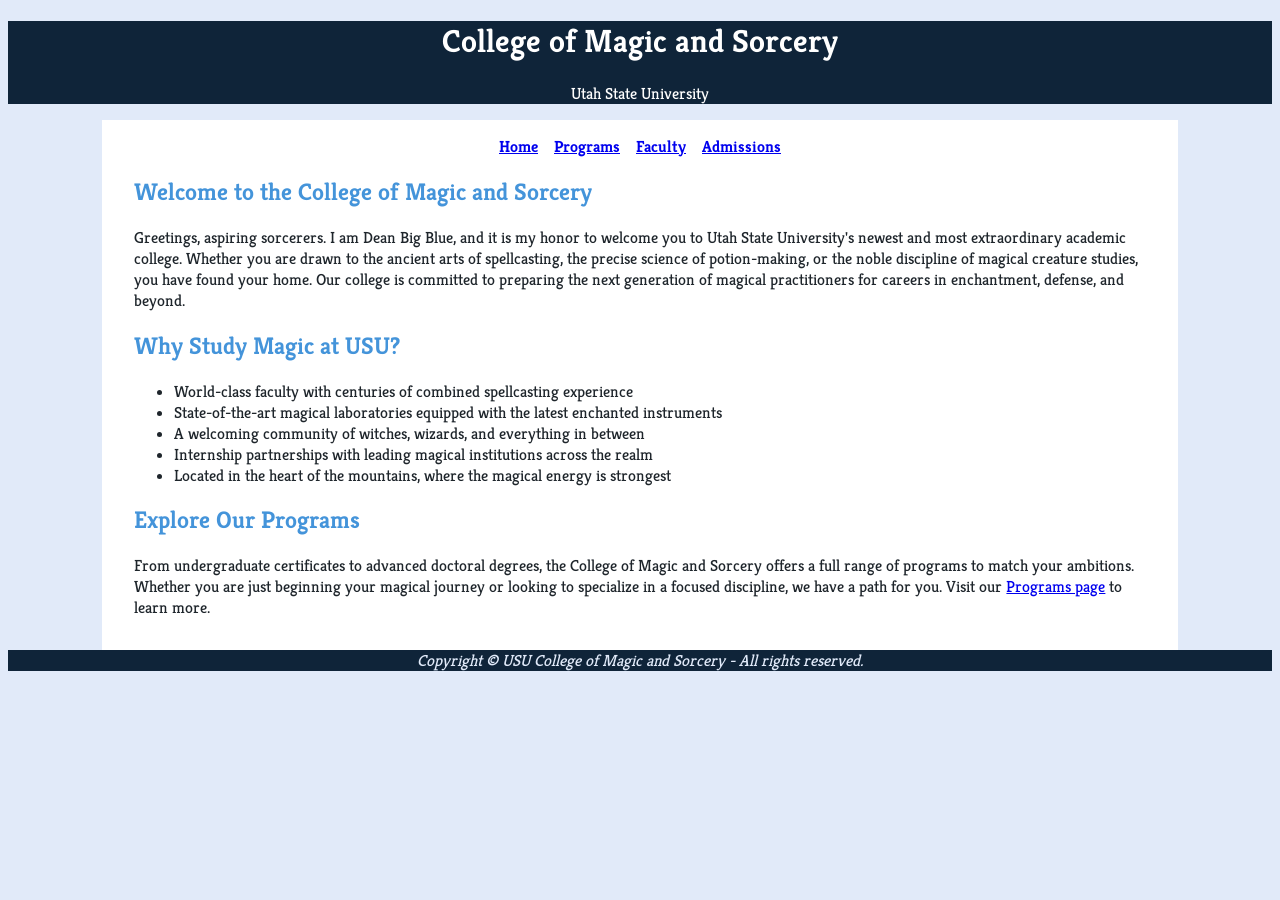
<file: USU-MAS/index.html>
<!doctype html>
<html lang="en">
  <head>
    <meta charset="UTF-8" />
    <meta name="viewport" content="width=device-width, initial-scale=1.0" />
    <title>USU College of Magic and Sorcery</title>

    <link rel="preconnect" href="https://fonts.googleapis.com" />
    <link rel="preconnect" href="https://fonts.gstatic.com" crossorigin />
    <link
      href="https://fonts.googleapis.com/css2?family=Kreon:wght@300..700&family=League+Spartan:wght@100..900&display=swap"
      rel="stylesheet"
    />
    <link rel="stylesheet" href="magic.css" />
  </head>
  <body>
    <header>
      <h1>College of Magic and Sorcery</h1>
      <p>Utah State University</p>
    </header>

    <div id="wrapper">
      <nav>
        <a href="index.html">Home</a> &nbsp;&nbsp;
        <a href="programs.html">Programs</a> &nbsp;&nbsp;
        <a href="faculty.html">Faculty</a> &nbsp;&nbsp;
        <a href="admissions.html">Admissions</a>
      </nav>

      <main>
        <h2>Welcome to the College of Magic and Sorcery</h2>

        <p>
          Greetings, aspiring sorcerers. I am Dean Big Blue, and it is my honor
          to welcome you to Utah State University's newest and most
          extraordinary academic college. Whether you are drawn to the ancient
          arts of spellcasting, the precise science of potion-making, or the
          noble discipline of magical creature studies, you have found your
          home. Our college is committed to preparing the next generation of
          magical practitioners for careers in enchantment, defense, and beyond.
        </p>

        <h2>Why Study Magic at USU?</h2>

        <ul>
          <li>
            World-class faculty with centuries of combined spellcasting
            experience
          </li>
          <li>
            State-of-the-art magical laboratories equipped with the latest
            enchanted instruments
          </li>
          <li>
            A welcoming community of witches, wizards, and everything in between
          </li>
          <li>
            Internship partnerships with leading magical institutions across the
            realm
          </li>
          <li>
            Located in the heart of the mountains, where the magical energy is
            strongest
          </li>
        </ul>

        <h2>Explore Our Programs</h2>

        <p>
          From undergraduate certificates to advanced doctoral degrees, the
          College of Magic and Sorcery offers a full range of programs to match
          your ambitions. Whether you are just beginning your magical journey or
          looking to specialize in a focused discipline, we have a path for you.
          Visit our <a href="programs.html">Programs page</a> to learn more.
        </p>
      </main>
    </div>
    <footer>
      Copyright &copy; USU College of Magic and Sorcery - All rights reserved.
    </footer>
  </body>
</html>
</file>
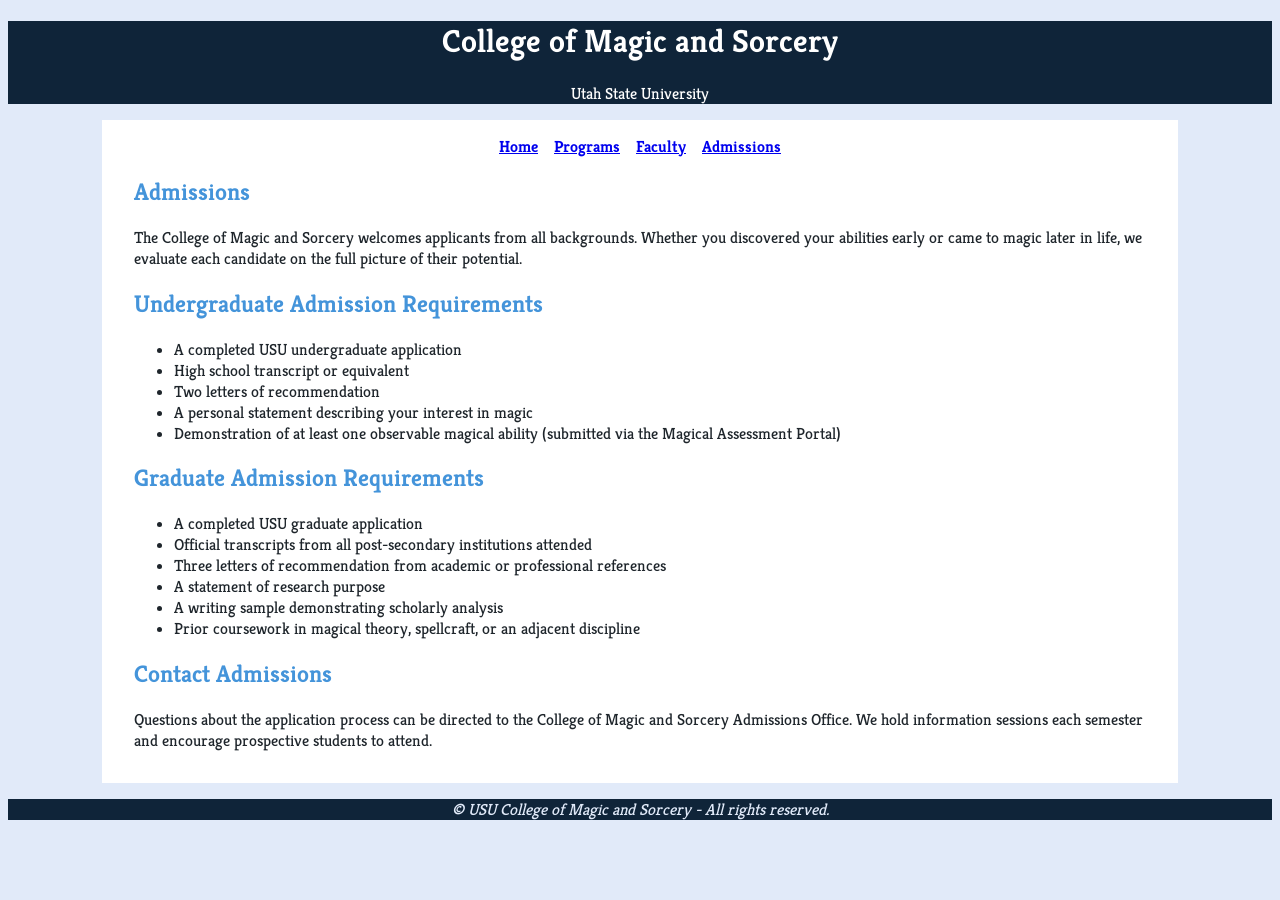
<file: USU-MAS/admissions.html>
<!doctype html>
<html lang="en">
  <head>
    <meta charset="UTF-8" />
    <meta name="viewport" content="width=device-width, initial-scale=1.0" />
    <title>Admissions - College of Magic and Sorcery</title>

    <link rel="preconnect" href="https://fonts.googleapis.com" />
    <link rel="preconnect" href="https://fonts.gstatic.com" crossorigin />
    <link
      href="https://fonts.googleapis.com/css2?family=Kreon:wght@300..700&family=League+Spartan:wght@100..900&display=swap"
      rel="stylesheet"
    />
    <link rel="stylesheet" href="magic.css" />
  </head>

  <body>
    <header>
      <h1>College of Magic and Sorcery</h1>
      <p>Utah State University</p>
    </header>

    <div id="wrapper">
      <nav>
        <a href="index.html">Home</a> &nbsp;&nbsp;
        <a href="programs.html">Programs</a> &nbsp;&nbsp;
        <a href="faculty.html">Faculty</a> &nbsp;&nbsp;
        <a href="admissions.html">Admissions</a>
      </nav>

      <main>
        <h2>Admissions</h2>
        <p>
          The College of Magic and Sorcery welcomes applicants from all
          backgrounds. Whether you discovered your abilities early or came to
          magic later in life, we evaluate each candidate on the full picture of
          their potential.
        </p>

        <h2>Undergraduate Admission Requirements</h2>
        <ul>
          <li>A completed USU undergraduate application</li>
          <li>High school transcript or equivalent</li>
          <li>Two letters of recommendation</li>
          <li>A personal statement describing your interest in magic</li>
          <li>
            Demonstration of at least one observable magical ability (submitted
            via the Magical Assessment Portal)
          </li>
        </ul>
        <h2>Graduate Admission Requirements</h2>
        <ul>
          <li>A completed USU graduate application</li>
          <li>
            Official transcripts from all post-secondary institutions attended
          </li>
          <li>
            Three letters of recommendation from academic or professional
            references
          </li>
          <li>A statement of research purpose</li>
          <li>A writing sample demonstrating scholarly analysis</li>
          <li>
            Prior coursework in magical theory, spellcraft, or an adjacent
            discipline
          </li>
        </ul>
        <h2>Contact Admissions</h2>
        <p>
          Questions about the application process can be directed to the College
          of Magic and Sorcery Admissions Office. We hold information sessions
          each semester and encourage prospective students to attend.
        </p>
      </main>
    </div>

    <footer>
      <p>&copy; USU College of Magic and Sorcery - All rights reserved.</p>
    </footer>
  </body>
</html>
</file>
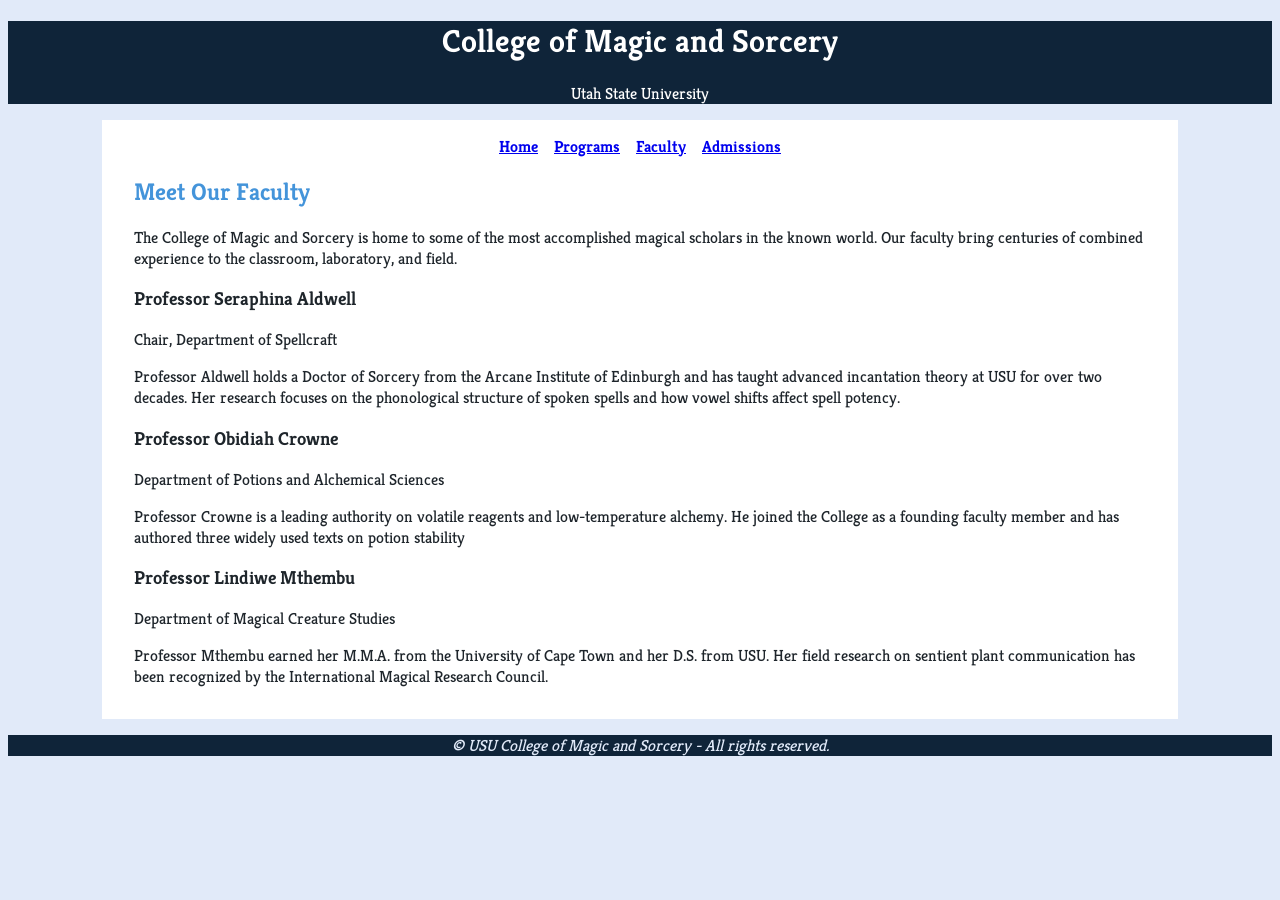
<file: USU-MAS/faculty.html>
<!doctype html>
<html lang="en">
  <head>
    <meta charset="UTF-8" />
    <meta name="viewport" content="width=device-width, initial-scale=1.0" />
    <title>Faculty - College of Magic and Sorcery</title>

    <link rel="preconnect" href="https://fonts.googleapis.com" />
    <link rel="preconnect" href="https://fonts.gstatic.com" crossorigin />
    <link
      href="https://fonts.googleapis.com/css2?family=Kreon:wght@300..700&family=League+Spartan:wght@100..900&display=swap"
      rel="stylesheet"
    />
    <link rel="stylesheet" href="magic.css" />
  </head>

  <body>
    <header>
      <h1>College of Magic and Sorcery</h1>
      <p>Utah State University</p>
    </header>

    <div id="wrapper">
      <nav>
        <a href="index.html">Home</a> &nbsp;&nbsp;
        <a href="programs.html">Programs</a> &nbsp;&nbsp;
        <a href="faculty.html">Faculty</a> &nbsp;&nbsp;
        <a href="admissions.html">Admissions</a>
      </nav>

      <main>
        <h2>Meet Our Faculty</h2>

        <p>
          The College of Magic and Sorcery is home to some of the most
          accomplished magical scholars in the known world. Our faculty bring
          centuries of combined experience to the classroom, laboratory, and
          field.
        </p>

        <h3>Professor Seraphina Aldwell</h3>
        <p>Chair, Department of Spellcraft</p>
        <p>
          Professor Aldwell holds a Doctor of Sorcery from the Arcane Institute
          of Edinburgh and has taught advanced incantation theory at USU for
          over two decades. Her research focuses on the phonological structure
          of spoken spells and how vowel shifts affect spell potency.
        </p>

        <h3>Professor Obidiah Crowne</h3>
        <p>Department of Potions and Alchemical Sciences</p>
        <p>
          Professor Crowne is a leading authority on volatile reagents and
          low-temperature alchemy. He joined the College as a founding faculty
          member and has authored three widely used texts on potion stability
        </p>

        <h3>Professor Lindiwe Mthembu</h3>
        <p>Department of Magical Creature Studies</p>
        <p>
          Professor Mthembu earned her M.M.A. from the University of Cape Town
          and her D.S. from USU. Her field research on sentient plant
          communication has been recognized by the International Magical
          Research Council.
        </p>
      </main>
    </div>
    <footer>
      <p>&copy; USU College of Magic and Sorcery - All rights reserved.</p>
    </footer>
  </body>
</html>
</file>
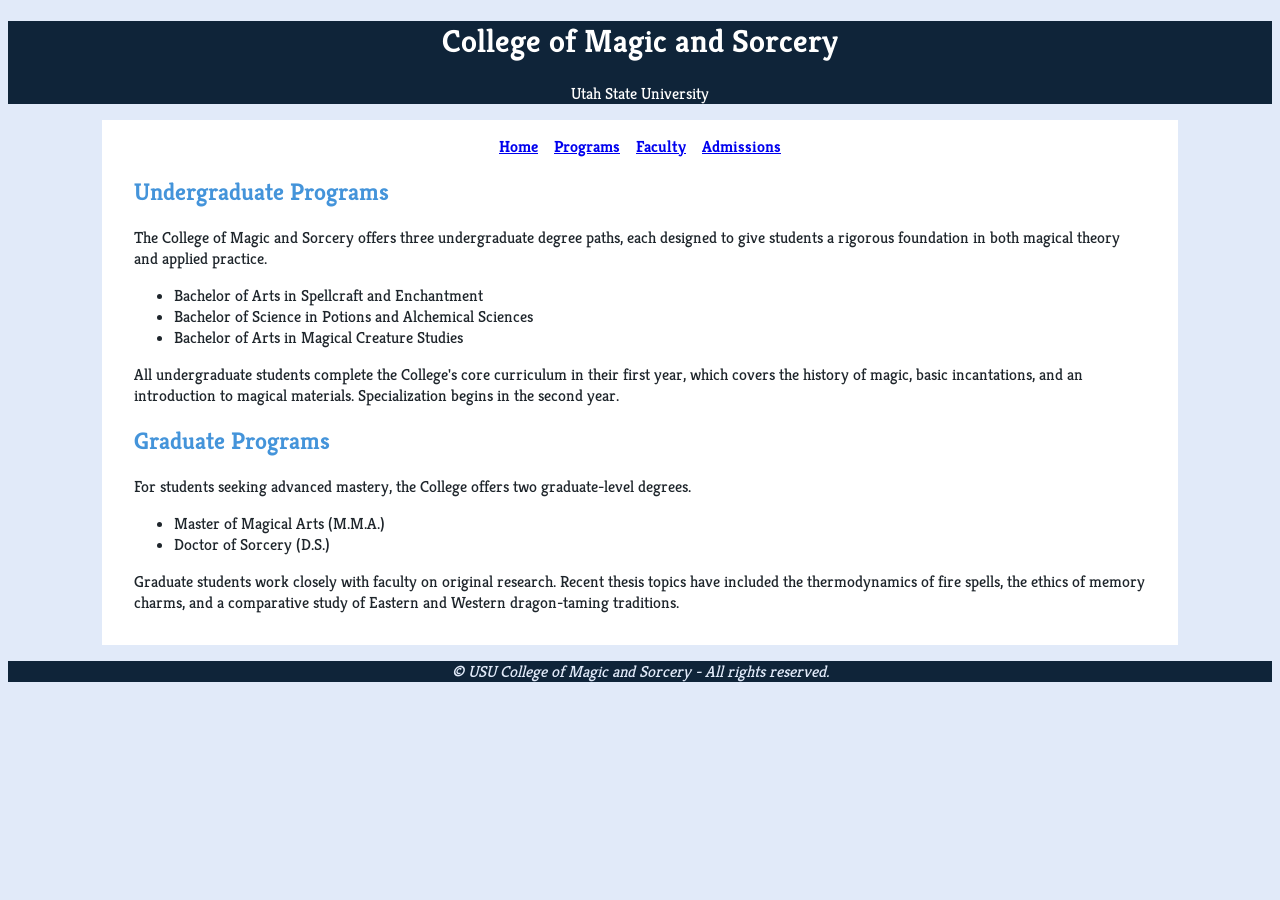
<file: USU-MAS/programs.html>
<!doctype html>
<html lang="en">
  <head>
    <link rel="preconnect" href="https://fonts.googleapis.com" />
    <link rel="preconnect" href="https://fonts.gstatic.com" crossorigin />
    <link
      href="https://fonts.googleapis.com/css2?family=Kreon:wght@300..700&family=League+Spartan:wght@100..900&display=swap"
      rel="stylesheet"
    />
    <link rel="stylesheet" href="magic.css" />
  </head>
  
  <body>
    <header>
      <h1>College of Magic and Sorcery</h1>
      <p>Utah State University</p>
    </header>

    <div id="wrapper">
      <nav>
        <a href="index.html">Home</a> &nbsp;&nbsp;
        <a href="programs.html">Programs</a> &nbsp;&nbsp;
        <a href="faculty.html">Faculty</a> &nbsp;&nbsp;
        <a href="admissions.html">Admissions</a>
      </nav>

      <main>
        <h2>Undergraduate Programs</h2>
        <p>
          The College of Magic and Sorcery offers three undergraduate degree
          paths, each designed to give students a rigorous foundation in both
          magical theory and applied practice.
        </p>
        <ul>
          <li>Bachelor of Arts in Spellcraft and Enchantment</li>
          <li>Bachelor of Science in Potions and Alchemical Sciences</li>
          <li>Bachelor of Arts in Magical Creature Studies</li>
        </ul>
        <p>
          All undergraduate students complete the College's core curriculum in
          their first year, which covers the history of magic, basic
          incantations, and an introduction to magical materials. Specialization
          begins in the second year.
        </p>

        <h2>Graduate Programs</h2>
        <p>
          For students seeking advanced mastery, the College offers two
          graduate-level degrees.
        </p>
        <ul>
          <li>Master of Magical Arts (M.M.A.)</li>
          <li>Doctor of Sorcery (D.S.)</li>
        </ul>
        <p>
          Graduate students work closely with faculty on original research.
          Recent thesis topics have included the thermodynamics of fire spells,
          the ethics of memory charms, and a comparative study of Eastern and
          Western dragon-taming traditions.
        </p>
      </main>
    </div>

    <footer>
      <p>&copy; USU College of Magic and Sorcery - All rights reserved.</p>
    </footer>
  </body>
</html>
</file>
<file: USU-MAS/magic.css>
body {
  background-color: #e1eaf9;
  color: #1e252b;
  font-family: "Kreon", "League Spartan", sans-serif;
}

header {
  background-color: #0f2439;
  color: #ffffff;
  text-align: center;
  padding: 1.5 em;
}

  h1 {
    line-height: 1.3 em;
  }

  h2 {
    color: #4494da;
  }

nav {
  text-align: center;
  padding: 0.75 em;
  font-weight: bold;
}

footer {
  background-color: #0f2439;
  color: #e1eaf9;
  text-align: center;
  padding: 1 em;
  font-size: 0.75 em;
  font-style: italic;
}

#wrapper {
  width: 80%;
  background-color: #FFFFFF;
  margin-left: auto;
  margin-right: auto;
  padding: 1em 2em;
}
</file>
